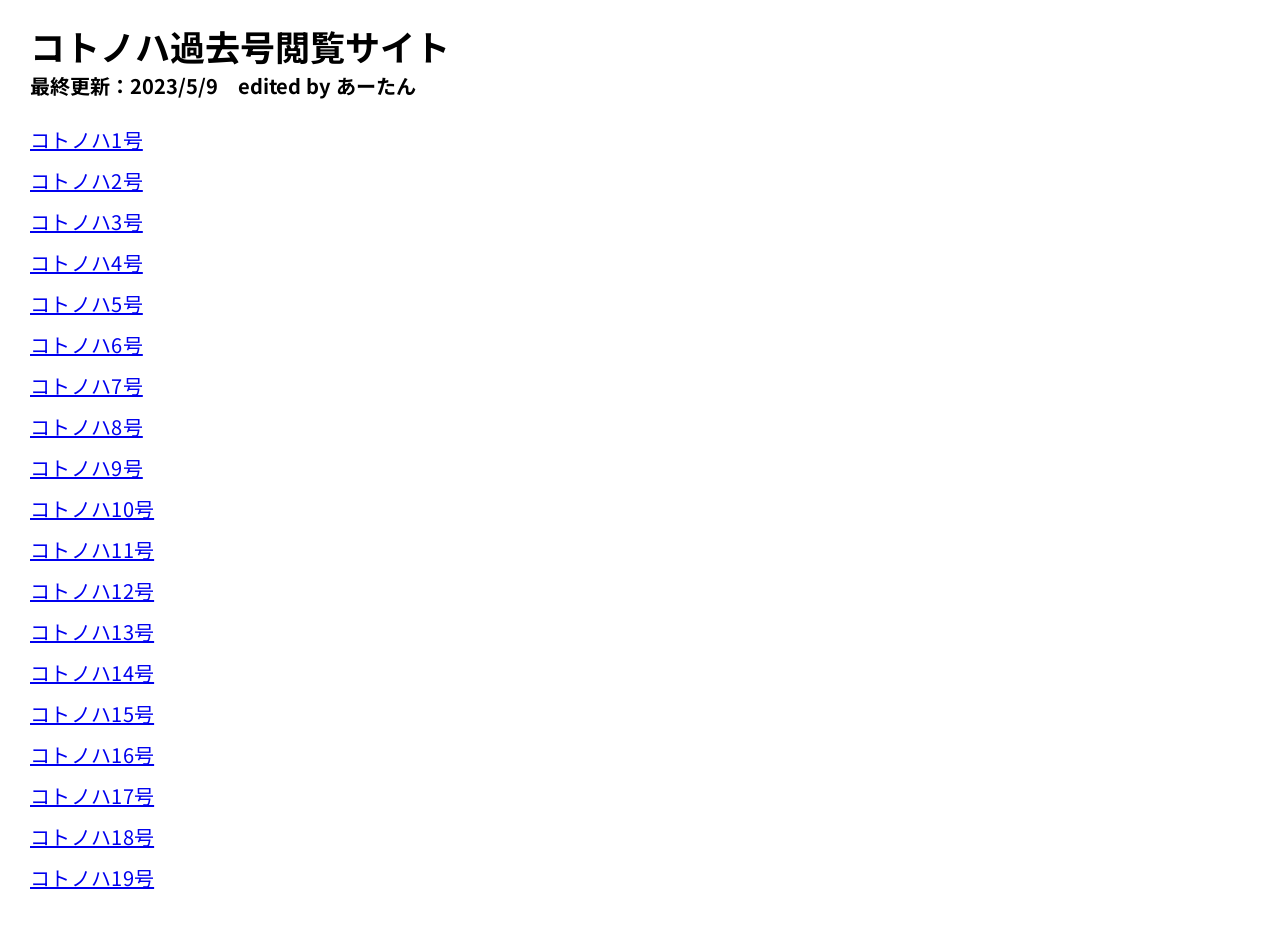
<file: index.html>
<!DOCTYPE html>
<html lang="ja">
<head>
    <meta charset="UTF-8">
    <meta http-equiv="X-UA-Compatible" content="IE=edge">
    <meta name="viewport" content="width=device-width, initial-scale=1.0">
    <title>コトノハ過去号閲覧サイト</title>
    <link rel="stylesheet" href="style.css">
    <link rel="preconnect" href="https://fonts.googleapis.com">
    <link rel="preconnect" href="https://fonts.gstatic.com" crossorigin>
    <link href="https://fonts.googleapis.com/css2?family=Noto+Sans+JP:wght@400;700&display=swap" rel="stylesheet">
</head>
<body>
    <header>
        <h3>コトノハ過去号閲覧サイト</h3>
        <h6>最終更新：2023/5/9　edited by あーたん</h6>
    </header>

    <section>
        <a href="images/kotonoha1_2014s.pdf">コトノハ1号</a>
        <br>
        <a href="images/kotonoha2_2014a.pdf">コトノハ2号</a>
        <br>
        <a href="images/kotonoha3_2015s.pdf">コトノハ3号</a>
        <br>
        <a href="images/kotonoha4_2015a.pdf">コトノハ4号</a>
        <br>
        <a href="images/kotonoha5_2016s.pdf">コトノハ5号</a>
        <br>
        <a href="images/kotonoha6_2016a.pdf">コトノハ6号</a>
        <br>
        <a href="images/kotonoha7_2017s.pdf">コトノハ7号</a>
        <br>
        <a href="images/kotonoha8_2017a.pdf">コトノハ8号</a>
        <br>
        <a href="images/kotonoha9_2018s.pdf">コトノハ9号</a>
        <br>
        <a href="images/kotonoha10_2018a.pdf">コトノハ10号</a>
        <br>
        <a href="images/kotonoha11_2019s.pdf">コトノハ11号</a>
        <br>
        <a href="images/kotonoha12_2019a.pdf">コトノハ12号</a>
        <br>
        <a href="images/kotonoha13_2020s.pdf">コトノハ13号</a>
        <br>
        <a href="images/kotonoha14_2020a.pdf">コトノハ14号</a>
        <br>
        <a href="images/kotonoha15_2021s.pdf">コトノハ15号</a>
        <br>
        <a href="images/kotonoha16_2021a.pdf">コトノハ16号</a>
        <br>
        <a href="images/kotonoha17_2022s.pdf">コトノハ17号</a>
        <br>
        <a href="images/kotonoha18_2022a.pdf">コトノハ18号</a>
        <br>
        <a href="images/kotonoha19_2023s.pdf">コトノハ19号</a>
        <br>
        <br>
    </section>
</file>
<file: style.css>
* {
    font-family: 'Noto Sans JP', sans-serif;
    box-sizing: border-box;
    margin: 0;
    padding: 0;
    list-style: none;
}

header{
    margin-top: 20px;
    margin-left: 30px;
    font-size: 30px;
}

section{
    margin-left: 30px;
    margin-top: 20px;
    letter-spacing: 0.3px;
    line-height: 40px;
}

section a{
    font-size: 20px;
}
</file>
